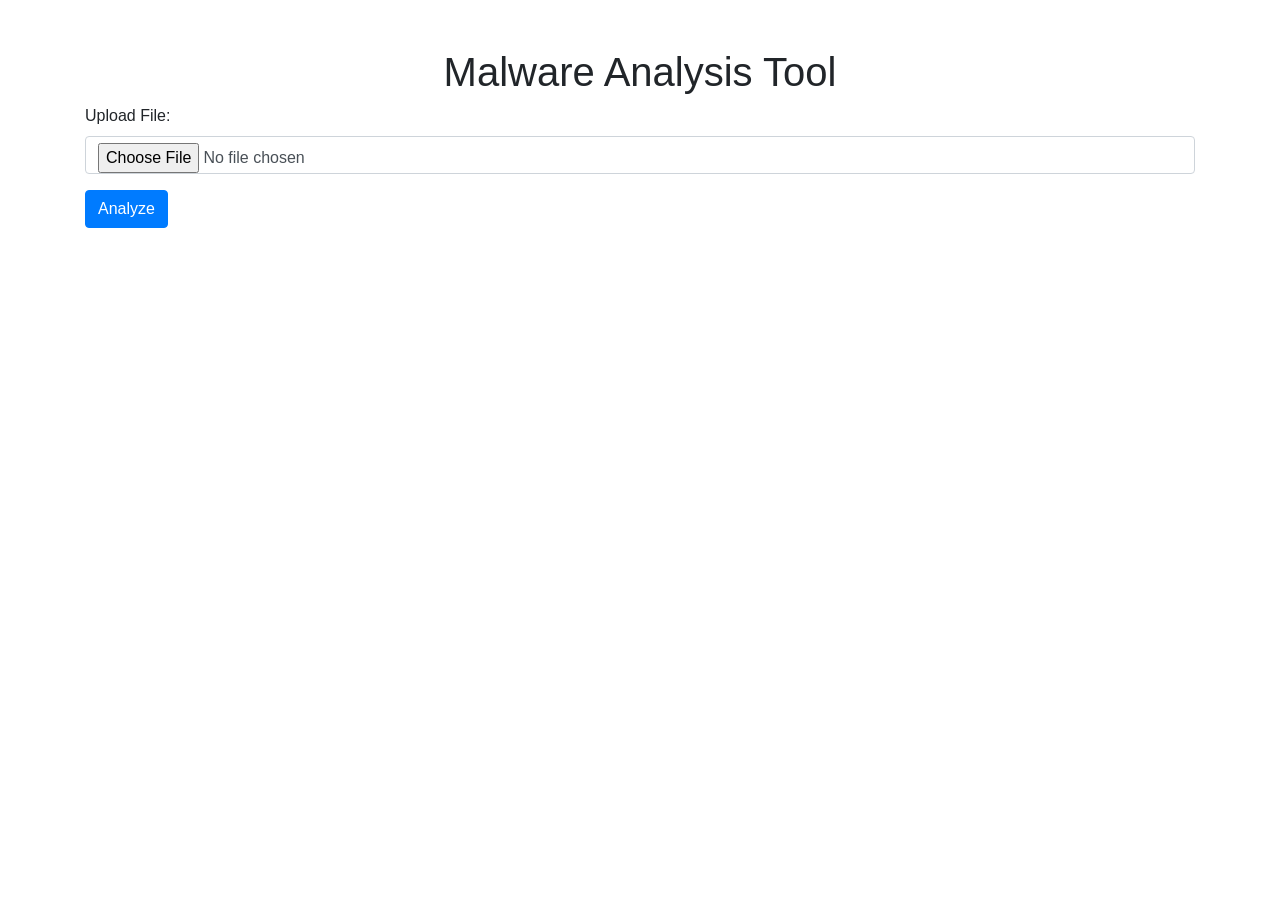
<file: templates/index.html>
<!DOCTYPE html>
<html lang="en">
<head>
    <meta charset="UTF-8">
    <meta name="viewport" content="width=device-width, initial-scale=1.0">
    <title>Malware Analysis Tool</title>
    <link rel="stylesheet" href="https://cdnjs.cloudflare.com/ajax/libs/bootstrap/4.5.2/css/bootstrap.min.css">
</head>
<body>
    <div class="container mt-5">
        <h1 class="text-center">Malware Analysis Tool</h1>
        <form id="uploadForm" method="POST" enctype="multipart/form-data">
            <div class="form-group">
                <label for="file">Upload File:</label>
                <input type="file" id="file" name="file" class="form-control">
            </div>
            <button type="submit" class="btn btn-primary">Analyze</button>
        </form>
        <div id="results" class="mt-5"></div>
    </div>
    <script>
        document.getElementById('uploadForm').onsubmit = async function(e) {
            e.preventDefault();
            const formData = new FormData(e.target);
            const response = await fetch('/analyze', { method: 'POST', body: formData });
            const results = await response.json();
            document.getElementById('results').innerHTML = `<pre>${JSON.stringify(results, null, 2)}</pre>`;
        };
    </script>
</body>
</html>
</file>
